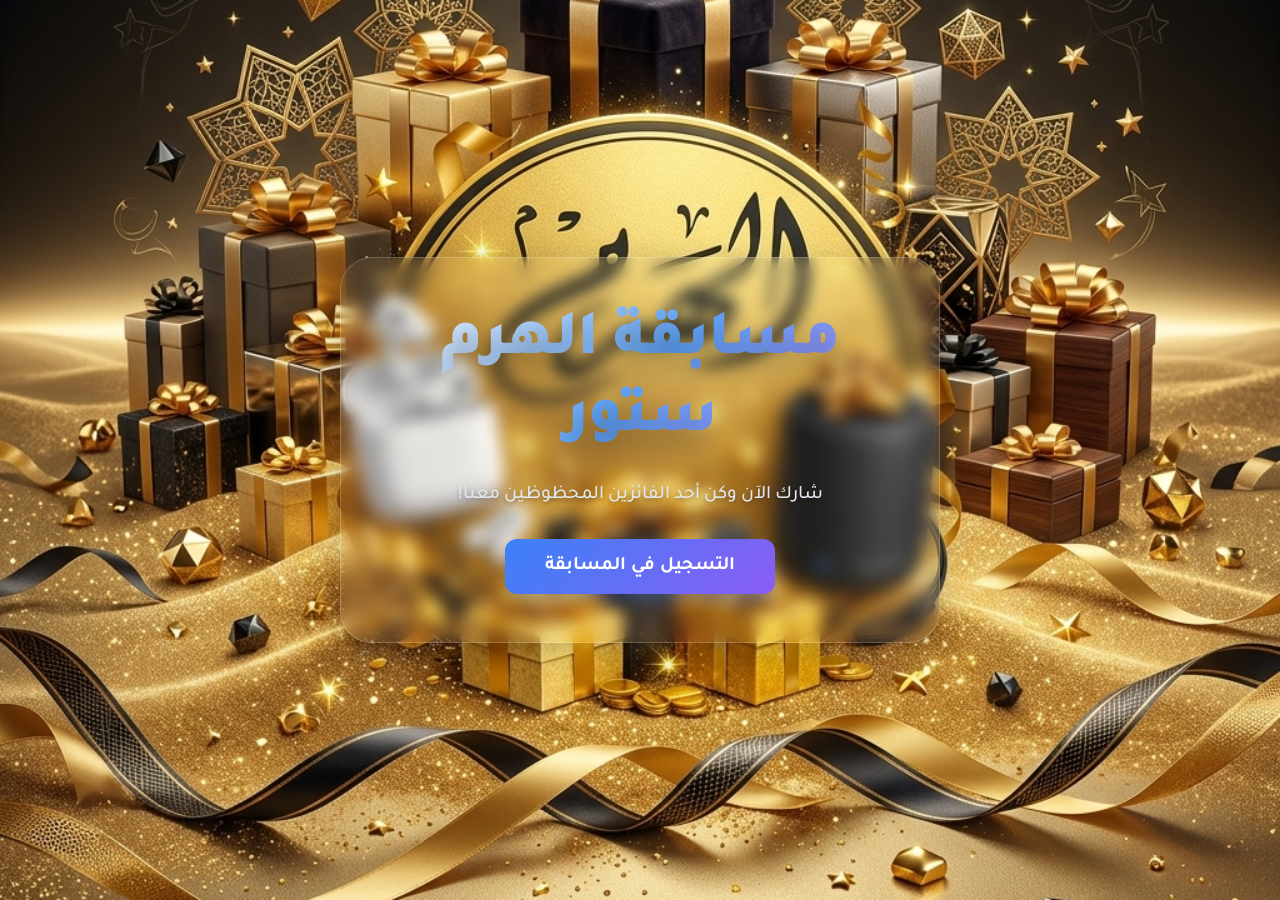
<file: fuzzy-goggles-main/index.html>
<!DOCTYPE html>
<html lang="ar" dir="rtl">

<head>
    <meta charset="UTF-8">
    <meta name="viewport" content="width=device-width, initial-scale=1.0">
    <title>الهرم ستور - التسجيل في المسابقة</title>
    <link href="https://fonts.googleapis.com/css2?family=Tajawal:wght@400;500;700;800&display=swap" rel="stylesheet">
    <link rel="stylesheet" href="css/style.css">
</head>

<body>
    <div class="landing-container" id="landingSection">
        <div class="glass-box text-center main-content">
            <h1 class="title-gradient">مسابقة الهرم ستور</h1>
            <p class="subtitle">شارك الآن وكن أحد الفائزين المحظوظين معنا!</p>
            <button class="primary-btn pulse-anim" id="startBtn">التسجيل في المسابقة</button>
        </div>
    </div>

    <div class="form-container hidden" id="formSection">
        <div class="glass-box form-box">
            <h2 class="title-gradient text-center">بيانات الاشتراك</h2>
            <form id="registerForm">
                <div class="input-group">
                    <label for="name">الاسم بالكامل</label>
                    <input type="text" id="name" name="name" required placeholder="أدخل اسمك هنا">
                </div>

                <div class="input-group">
                    <label for="contact">رقم الموبايل أو الإيميل</label>
                    <input type="text" id="contact" name="contact" required
                        placeholder="01xxxxxxxxx أو email@example.com">
                </div>

                <div class="input-group">
                    <label class="file-label">أرفق لنا دليل تطبيق كل الشروط</label>
                    <div class="file-upload-wrapper">
                        <input type="file" id="image" name="image" accept="image/*" class="file-input" required>
                        <div class="file-upload-design">
                            <span class="upload-icon">📷</span>
                            <span id="fileName">اختر صورة</span>
                        </div>
                    </div>
                </div>

                <button type="submit" class="primary-btn w-100" id="submitBtn">إرسال البيانات</button>
                <div id="formMsg" class="form-msg"></div>
            </form>

            <button class="link-btn text-center w-100 mt-1" id="backToHomeBtn" type="button"
                style="background:transparent; border:none; color:var(--text-muted); cursor:pointer; margin-top:20px; text-decoration:underline;">العودة
                للصفحة الرئيسية</button>
        </div>
    </div>

    <script src="js/main.js"></script>
</body>

</html>
</file>
<file: fuzzy-goggles-main/css/style.css>
:root {
    --bg-color: #000000;
    --glass-bg: rgba(255, 255, 255, 0.05);
    --glass-border: rgba(255, 255, 255, 0.2);
    --glass-blur: 8px;
    --primary-color: #3b82f6;
    --primary-hover: #2563eb;
    --accent-color: #8b5cf6;
    --text-main: #ffffff;
    --text-muted: #ffffff;
    --success: #10b981;
    --danger: #ef4444;
}

* {
    margin: 0;
    padding: 0;
    box-sizing: border-box;
    font-family: 'Tajawal', sans-serif;
}

body {
    background-image: url('../images/background.jpg') !important;
    background-size: cover;
    background-position: center center;
    background-repeat: no-repeat;
    background-attachment: fixed;
    color: var(--text-main);
    min-height: 100vh;
    display: flex;
    flex-direction: column;
    overflow-x: hidden;
}

/* Utilities */
.text-center {
    text-align: center;
}

.w-100 {
    width: 100%;
}

.m-0 {
    margin: 0;
}

.mt-1 {
    margin-top: 1rem;
}

.hidden {
    display: none !important;
}

/* typography */
.title-gradient {
    font-size: clamp(2.5rem, 8vw, 4rem);
    font-weight: 900;
    background: linear-gradient(135deg, #ffffff, #60a5fa, #c084fc);
    -webkit-background-clip: text;
    background-clip: text;
    -webkit-text-fill-color: transparent;
    margin-bottom: 1.5rem;
    letter-spacing: -1px;
    text-shadow: 0 10px 30px rgba(0,0,0,0.3);
}

.subtitle {
    font-size: 1.2rem;
    color: #e2e8f0;
    margin-bottom: 2rem; /* تقليل المسافة تحت النص */
    font-weight: 500;
    text-shadow: 0 2px 4px rgba(0,0,0,0.3);
}

@media (max-width: 480px) {
    .subtitle {
        font-size: 1rem;
        margin-bottom: 1.5rem;
    }
}

/* Glassmorphism */
.glass-box {
    background: var(--glass-bg);
    backdrop-filter: blur(var(--glass-blur));
    -webkit-backdrop-filter: blur(var(--glass-blur));
    border: 1px solid var(--glass-border);
    border-radius: 2rem;
    padding: 3rem 2rem; /* تقليل المسافات الداخلية قليلاً */
    box-shadow: 0 8px 32px 0 rgba(0, 0, 0, 0.2);
    transition: all 0.4s cubic-bezier(0.4, 0, 0.2, 1);
    width: 100%; /* ضمان العرض الكامل */
}

@media (max-width: 480px) {
    .glass-box {
        padding: 2rem 1.5rem; /* تصغير الصندوق أكثر للموبايلات الصغيرة */
        border-radius: 1.5rem;
    }
}

.glass-box:hover {
    transform: translateY(-10px) scale(1.02);
    border-color: rgba(255, 255, 255, 0.4);
    box-shadow: 0 20px 40px rgba(0,0,0,0.4);
}

/* Buttons */
.primary-btn {
    background: linear-gradient(135deg, var(--primary-color), var(--accent-color));
    color: white;
    border: none;
    padding: 1rem 2.5rem;
    font-size: 1.2rem;
    font-weight: 700;
    border-radius: 0.75rem;
    cursor: pointer;
    transition: all 0.3s ease;
    box-shadow: 0 10px 15px -3px rgba(59, 130, 246, 0.3);
}

.primary-btn:hover {
    transform: translateY(-2px);
    box-shadow: 0 20px 25px -5px rgba(59, 130, 246, 0.4);
    filter: brightness(1.1);
}

.primary-btn:active {
    transform: translateY(1px);
}

.primary-btn:disabled {
    opacity: 0.7;
    cursor: not-allowed;
    transform: none;
}

.pulse-anim {
    animation: pulse 2s infinite;
}

@keyframes pulse {
    0% {
        box-shadow: 0 0 0 0 rgba(59, 130, 246, 0.5);
    }

    70% {
        box-shadow: 0 0 0 15px rgba(59, 130, 246, 0);
    }

    100% {
        box-shadow: 0 0 0 0 rgba(59, 130, 246, 0);
    }
}

/* Layouts */
.landing-container,
.form-container {
    flex: 1;
    display: flex;
    justify-content: center;
    align-items: center;
    padding: 1.5rem; /* تقليل الحواف الخارجية */
    min-height: 100vh;
}

@media (max-width: 768px) {
    .landing-container,
    .form-container {
        padding: 1rem;
        align-items: center; /* سنحافظ على التوسط ولكن بمسافات أقل */
    }
}

.main-content {
    max-width: 600px;
}

.form-box {
    width: 100%;
    max-width: 500px;
    animation: slideUp 0.5s cubic-bezier(0.16, 1, 0.3, 1);
}

@keyframes slideUp {
    from {
        opacity: 0;
        transform: translateY(40px);
    }

    to {
        opacity: 1;
        transform: translateY(0);
    }
}

/* Form inputs */
.input-group {
    margin-bottom: 1.5rem;
    text-align: right;
}

.input-group label {
    display: block;
    margin-bottom: 0.5rem;
    font-weight: 600; /* أثقل قليلاً للوضوح */
    color: #ffffff;
}

.input-group input[type="text"] {
    width: 100%;
    padding: 0.8rem 1.2rem;
    background: rgba(0, 0, 0, 0.4); /* خلفية أغمق للتباين */
    border: 1px solid var(--glass-border);
    border-radius: 0.5rem;
    color: #ffffff;
    font-size: 1rem;
    transition: all 0.3s ease;
}

.input-group input[type="text"]:focus {
    outline: none;
    border-color: var(--primary-color);
    box-shadow: 0 0 0 3px rgba(59, 130, 246, 0.2);
}

/* File upload */
.file-upload-wrapper {
    position: relative;
    width: 100%;
    height: 60px;
    cursor: pointer;
}

.file-input {
    position: absolute;
    width: 100%;
    height: 100%;
    opacity: 0;
    cursor: pointer;
    z-index: 2;
}

.file-upload-design {
    position: absolute;
    top: 0;
    left: 0;
    width: 100%;
    height: 100%;
    background: rgba(15, 23, 42, 0.6);
    border: 1px dashed var(--glass-border);
    border-radius: 0.5rem;
    display: flex;
    align-items: center;
    justify-content: center;
    gap: 0.5rem;
    transition: all 0.3s ease;
    z-index: 1;
}

.file-input:hover+.file-upload-design {
    border-color: var(--primary-color);
    background: rgba(59, 130, 246, 0.1);
}

.form-msg {
    margin-top: 1rem;
    text-align: center;
    font-weight: 500;
    padding: 0.8rem;
    border-radius: 0.5rem;
    display: none;
}

.form-msg.success {
    display: block;
    background: rgba(16, 185, 129, 0.2);
    color: var(--success);
    border: 1px solid rgba(16, 185, 129, 0.3);
}

.form-msg.error {
    display: block;
    background: rgba(239, 68, 68, 0.2);
    color: var(--danger);
    border: 1px solid rgba(239, 68, 68, 0.3);
}

/* Dashboard Styles */
.dashboard-body {
    display: block;
    padding: 2rem;
}

.glass-nav {
    display: flex;
    justify-content: space-between;
    align-items: center;
    background: var(--glass-bg);
    backdrop-filter: blur(var(--glass-blur));
    -webkit-backdrop-filter: blur(var(--glass-blur));
    border: 1px solid var(--glass-border);
    border-radius: 1.5rem;
    padding: 1rem 2rem;
    margin-bottom: 2rem;
    box-shadow: 0 10px 15px -3px rgba(0, 0, 0, 0.3);
}

.glass-nav h2 {
    font-size: 2rem;
}

.controls {
    display: flex;
    gap: 1rem;
    align-items: center;
}

.number-input {
    width: 100px;
    padding: 0.8rem;
    background: rgba(15, 23, 42, 0.6);
    border: 1px solid var(--glass-border);
    border-radius: 0.5rem;
    color: var(--text-main);
    font-size: 1rem;
    text-align: center;
    outline: none;
}

.number-input:focus {
    border-color: var(--primary-color);
}

.random-btn {
    padding: 0.8rem 1.5rem;
    font-size: 1rem;
}

.section-title {
    font-size: 1.5rem;
    color: var(--text-muted);
    margin-bottom: 1.5rem;
    border-bottom: 1px solid var(--glass-border);
    padding-bottom: 0.5rem;
    display: inline-block;
}

.participants-grid {
    display: grid;
    grid-template-columns: repeat(auto-fill, minmax(250px, 1fr));
    gap: 1.5rem;
}

.participant-card {
    background: var(--glass-bg);
    backdrop-filter: blur(var(--glass-blur));
    -webkit-backdrop-filter: blur(var(--glass-blur));
    border: 1px solid var(--glass-border);
    border-radius: 1.5rem;
    padding: 1.5rem;
    display: flex;
    flex-direction: column;
    align-items: center;
    text-align: center;
    transition: all 0.3s ease;
}

.participant-card:hover {
    transform: translateY(-5px);
    border-color: rgba(255, 255, 255, 0.2);
}

.participant-img {
    width: 80px;
    height: 80px;
    border-radius: 50%;
    object-fit: cover;
    margin-bottom: 1rem;
    border: 2px solid var(--primary-color);
    box-shadow: 0 0 15px rgba(59, 130, 246, 0.3);
}

.participant-img-placeholder {
    width: 80px;
    height: 80px;
    border-radius: 50%;
    background: linear-gradient(135deg, #475569, #334155);
    display: flex;
    align-items: center;
    justify-content: center;
    font-size: 2rem;
    margin-bottom: 1rem;
    border: 2px solid var(--text-muted);
}

.participant-name {
    font-size: 1.25rem;
    font-weight: 700;
    margin-bottom: 0.5rem;
}

.participant-contact {
    color: var(--text-muted);
    font-size: 0.9rem;
    background: rgba(15, 23, 42, 0.5);
    padding: 0.4rem 0.8rem;
    border-radius: 0.5rem;
    word-break: break-all;
}

.winners-section {
    margin-bottom: 3rem;
    border: 2px solid var(--accent-color);
    box-shadow: 0 0 30px rgba(139, 92, 246, 0.2);
    animation: slideDown 0.5s ease-out;
}

@keyframes slideDown {
    from {
        opacity: 0;
        transform: translateY(-20px);
    }

    to {
        opacity: 1;
        transform: translateY(0);
    }
}

.highlight-title {
    color: #fbbf24;
    text-shadow: 0 0 10px rgba(251, 191, 36, 0.5);
    font-size: 2.5rem;
    margin-bottom: 2rem;
}

.winners-grid {
    display: grid;
    grid-template-columns: repeat(auto-fit, minmax(250px, 1fr));
    gap: 1.5rem;
    justify-content: center;
}

.winners-grid .participant-card {
    background: linear-gradient(145deg, rgba(30, 41, 59, 0.9), rgba(15, 23, 42, 0.9));
    border-color: #fbbf24;
    transform: scale(1.05);
    box-shadow: 0 10px 25px rgba(251, 191, 36, 0.15);
}

.winners-grid .participant-card:hover {
    border-color: #f59e0b;
}

.winner-anim {
    animation: winnerReveal 0.6s cubic-bezier(0.175, 0.885, 0.32, 1.275) forwards;
}

@keyframes winnerReveal {
    0% {
        transform: scale(0.8) translateY(20px);
        opacity: 0;
    }

    50% {
        transform: scale(1.1) translateY(-10px);
    }

    100% {
        transform: scale(1.05) translateY(0);
        opacity: 1;
    }
}

/* Image Modal */
.modal {
    position: fixed;
    z-index: 1000;
    left: 0;
    top: 0;
    width: 100%;
    height: 100%;
    background-color: rgba(0, 0, 0, 0.9);
    display: flex;
    justify-content: center;
    align-items: center;
    backdrop-filter: blur(10px);
}

.modal.hidden {
    display: none !important;
}

.modal-content {
    max-width: 90%;
    max-height: 90vh;
    border-radius: 1rem;
    box-shadow: 0 0 30px rgba(59, 130, 246, 0.4);
    animation: zoomIn 0.3s ease;
    object-fit: contain;
}

@keyframes zoomIn {
    from {
        transform: scale(0);
    }

    to {
        transform: scale(1);
    }
}

.close-modal {
    position: absolute;
    top: 20px;
    right: 35px;
    color: #f1f1f1;
    font-size: 40px;
    font-weight: bold;
    cursor: pointer;
    transition: 0.3s;
}

.close-modal:hover,
.close-modal:focus {
    color: var(--danger);
    text-decoration: none;
    cursor: pointer;
}

.clickable-image {
    cursor: pointer;
    transition: transform 0.3s ease, border-color 0.3s ease;
}

.clickable-image:hover {
    transform: scale(1.1);
    border-color: var(--accent-color);
}

/* Responsive */
@media (max-width: 768px) {
    .glass-nav {
        flex-direction: column;
        gap: 1rem;
    }

    .title-gradient {
        font-size: 2rem;
    }
}
</file>
